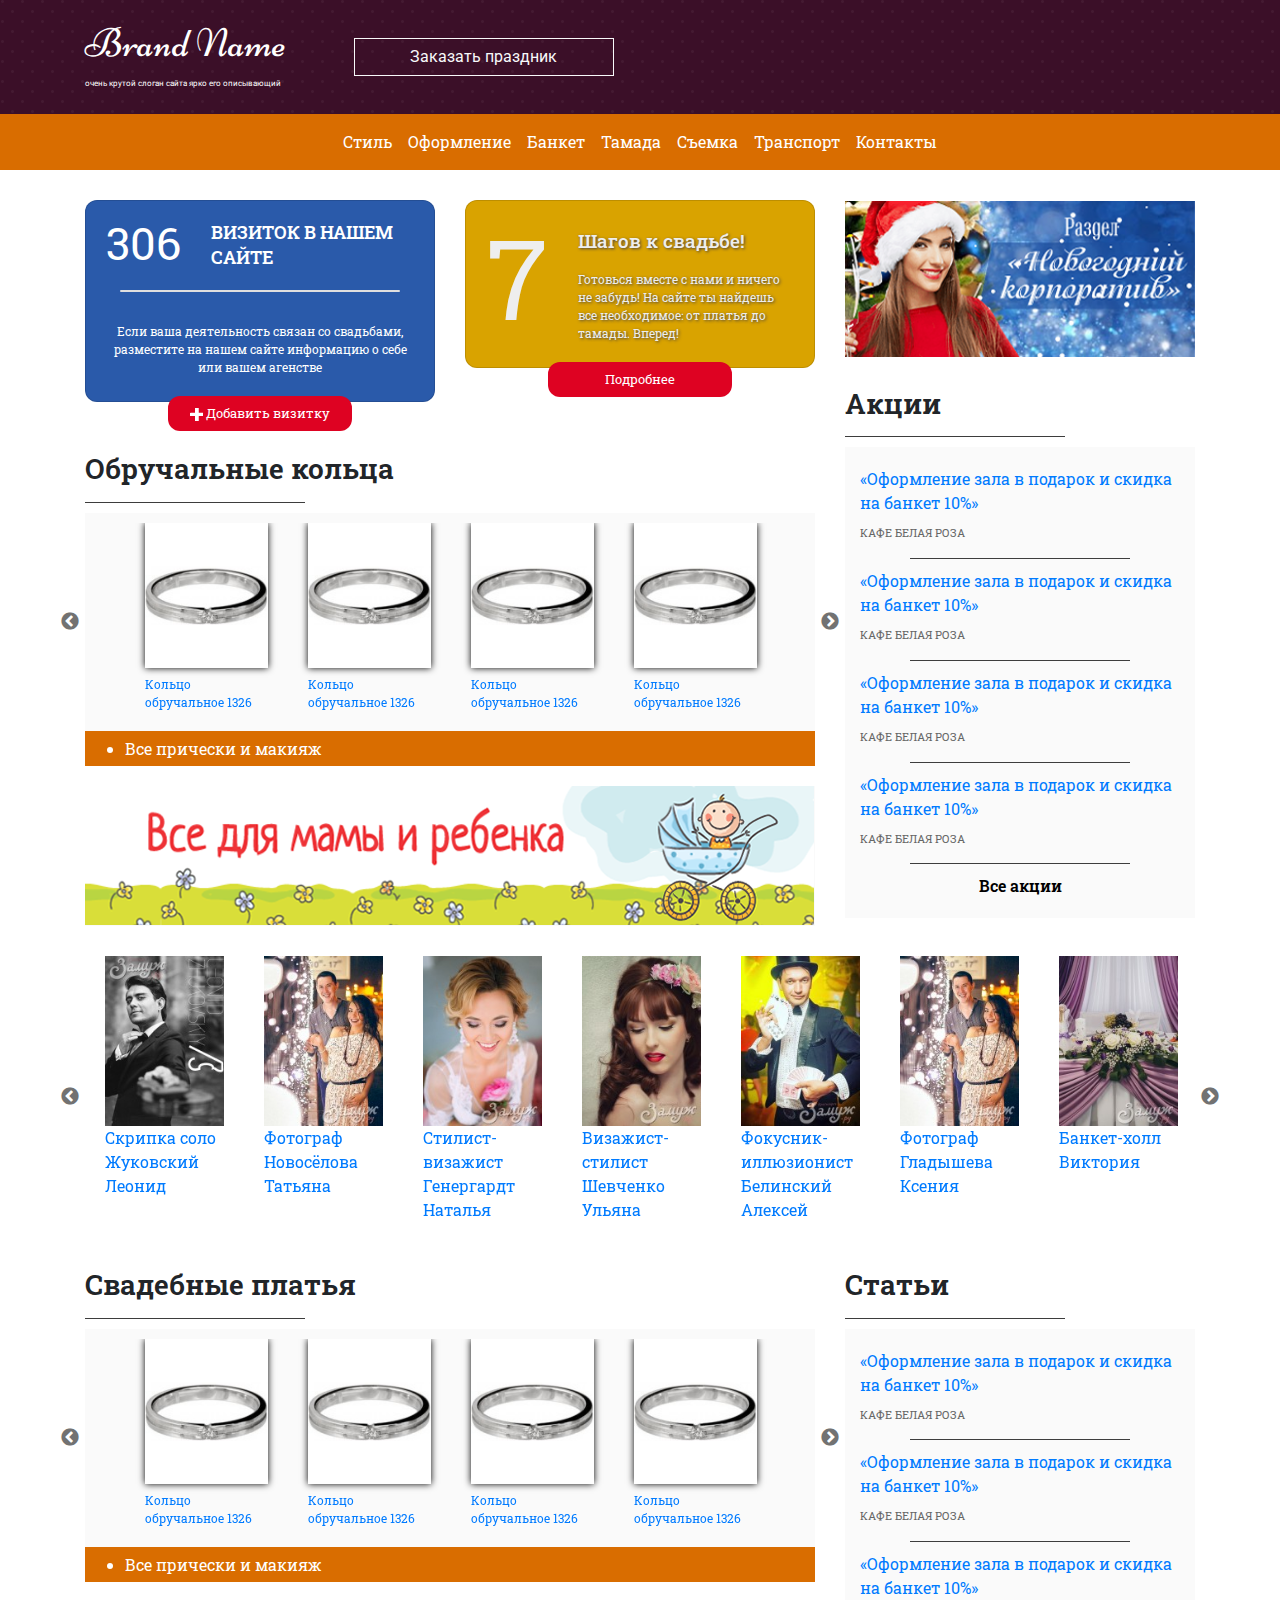
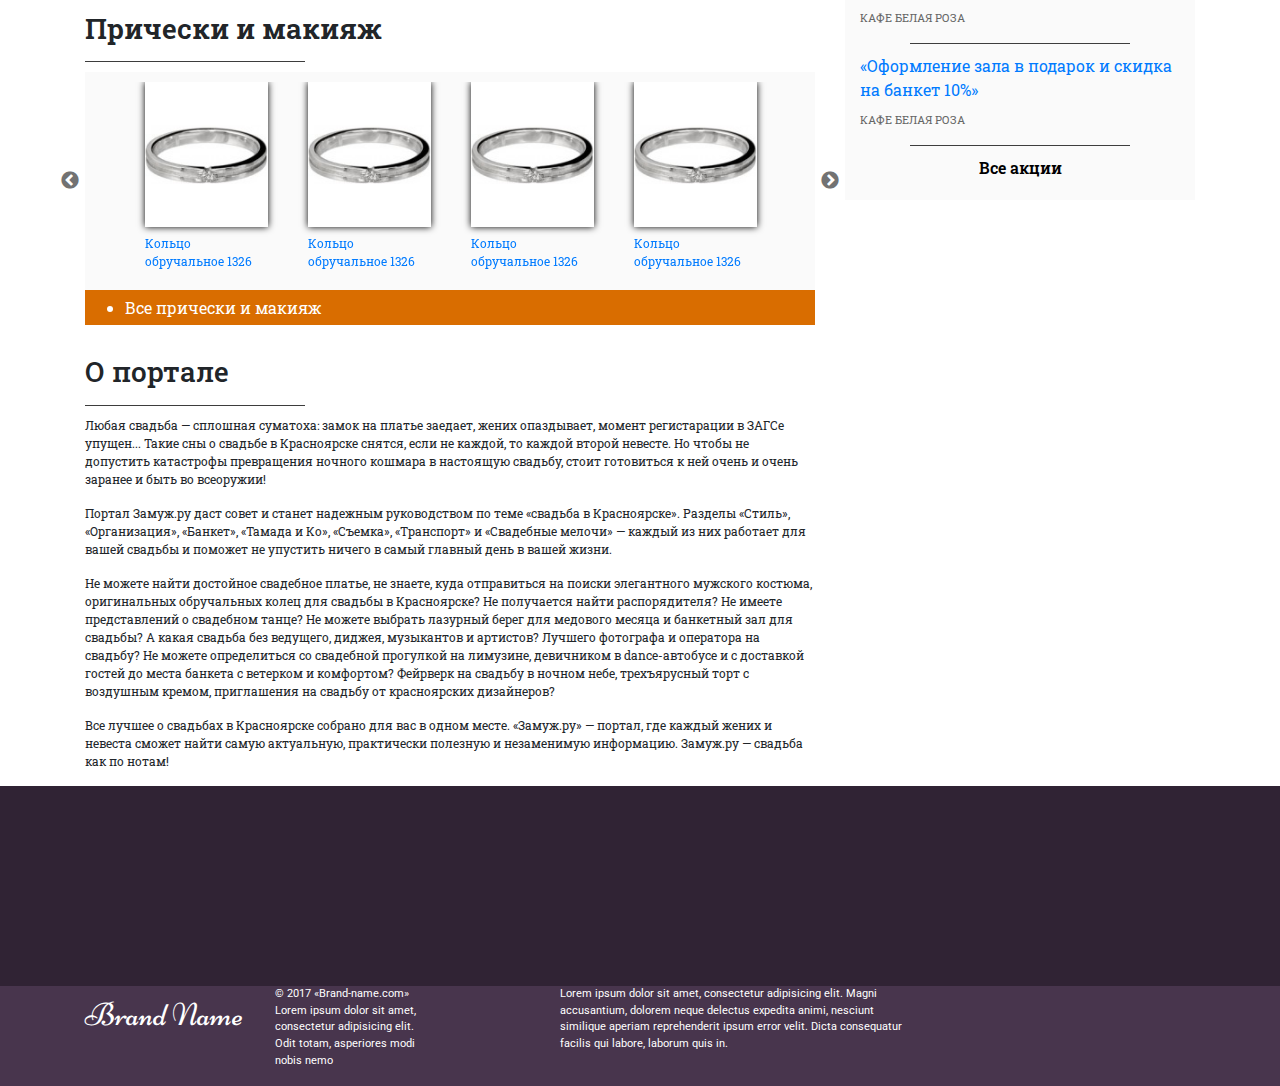
<file: index.html>
<!doctype html>
<html lang="en">
  <head>
    <!-- Required meta tags -->
    <meta charset="utf-8">
    <meta name="viewport" content="width=device-width, initial-scale=1, shrink-to-fit=no">

    <!-- Bootstrap CSS -->
    <link rel="stylesheet" href="https://maxcdn.bootstrapcdn.com/bootstrap/4.0.0/css/bootstrap.min.css" integrity="sha384-Gn5384xqQ1aoWXA+058RXPxPg6fy4IWvTNh0E263XmFcJlSAwiGgFAW/dAiS6JXm" crossorigin="anonymous">

    <!-- Custom CSS -->
    <link rel="stylesheet" href="style.css">

    <!-- Slick slider CSS -->
    <link rel="stylesheet" type="text/css" href="slick/slick.css"/>
    <link rel="stylesheet" type="text/css" href="slick/slick-theme.css"/>

    <link href="https://fonts.googleapis.com/css?family=Niconne|Roboto|Roboto+Slab" rel="stylesheet">

    <title>Test page Baikal-Web</title>
  </head>
  <body>
    <header class="navbar container-fluid navbar-expand-lg text-white">
      <div class="container">
        <div class="row justify-content-start">
          <div class="col-6">
          <a href="#" class="navbar-brand text-white">Brand Name</a>
          <p class="nav-text">очень крутой слоган сайта ярко его описывающий</p>
        </div>
        <div class="col-6 align-self-center">
          <button type="button" class="btn btn-outline-light btn-head">Заказать праздник</button>
        </div>
        </div>
        
      </div>
    </header>
    <nav class="navbar navbar-expand-md navbar-dark">
      <div class="container">
        <button class="navbar-toggler" type="button" data-toggle="collapse" data-target="#navbarSupportedContent" aria-controls="navbarSupportedContent" aria-expanded="false" aria-label="Toggle navigation">
          <span class="navbar-toggler-icon"></span>
        </button>
        <div class="collapse navbar-collapse" id="navbarSupportedContent">
          <ul class="navbar-nav mx-auto">
            <li class="item">
              <a href="#" class="nav-link text-white">Стиль</a>
            </li>
            <li class="item">
              <a href="#" class="nav-link text-white">Оформление</a>
            </li>
            <li class="item">
              <a href="#" class="nav-link text-white">Банкет</a>
            </li>
            <li class="item">
              <a href="#" class="nav-link text-white">Тамада</a>
            </li>
            <li class="item">
              <a href="#" class="nav-link text-white">Съемка</a>
            </li>
            <li class="item">
              <a href="#" class="nav-link text-white">Транспорт</a>
            </li>
            <li class="item">
              <a href="#" class="nav-link text-white">Контакты</a>
            </li>
          </ul>
        </div>
      </div>
    </nav>

    <main>
      <div class="container">
        <div class="row">
          <div class="col-lg-8 first-block">

            <!-- Features -->

            <div class="row">
              <div class="col-sm-6">
                <div class="card features1">
                  <div class="card-body">
                    <span class="card-number-1">306</span><h5 class="card-title card-title-1">Визиток в нашем сайте</h5>
                    <hr class="card">
                    <p class="card-text card-text-1">Если ваша деятельность связан со свадьбами, разместите на нашем сайте информацию о себе или вашем агенстве</p>
                    <div class="card-btn">
                      <a href="#" class="text-white btn-features"><img src="img/plus.png" alt="">  Добавить визитку</a>
                    </div>
                  </div>
                </div>
              </div>
              <div class="col-sm-6">
                <div class="card features2">
                  <div class="card-body">
                    <span class="card-number-2">7</span><h5 class="card-title card-title-2"> Шагов к свадьбе!</h5>
                    <p class="card-text card-text-2">Готовься вместе с нами и ничего не забудь! На сайте ты найдешь все необходимое: от платья до тамады. Вперед!</p>
                    <div class="card-btn">
                      <a href="#" class="text-white">Подробнее</a>
                    </div>
                   </div>
                </div>
              </div>
            </div>

            <!-- slader small -->

            <div class="wrap sl-small-top">
              <h3>Обручальные кольца</h3>
              <hr align="left" size="4" noshade height="2px">
              <div class="slider">
                <div class="sl-wrap">
                  <div class="sl-image">
                    <img src="img/ring.png" alt="">
                  </div>
                  <div class="sl-text">
                    <a href="#">Кольцо обручальное 1326</a>
                  </div>
                </div>
                <div class="sl-wrap">
                  <div class="sl-image">
                    <img src="img/ring.png" alt="">
                  </div>
                  <div class="sl-text">
                    <a href="#">Кольцо обручальное 1326</a>
                  </div>
                </div>
                <div class="sl-wrap">
                  <div class="sl-image">
                    <img src="img/ring.png" alt="">
                  </div>
                  <div class="sl-text">
                    <a href="#">Кольцо обручальное 1326</a>
                  </div>
                </div>
                <div class="sl-wrap">
                  <div class="sl-image">
                    <img src="img/ring.png" alt="">
                  </div>
                  <div class="sl-text">
                    <a href="#">Кольцо обручальное 1326</a>
                  </div>
                </div>
                <div class="sl-wrap">
                  <div class="sl-image">
                    <img src="img/ring.png" alt="">
                  </div>
                  <div class="sl-text">
                    <a href="#">Кольцо обручальное 1326</a>
                  </div>
                </div>
                <div class="sl-wrap">
                  <div class="sl-image">
                    <img src="img/ring.png" alt="">
                  </div>
                  <div class="sl-text">
                    <a href="#">Кольцо обручальное 1326</a>
                  </div>
                </div>
                <div class="sl-wrap">
                  <div class="sl-image">
                    <img src="img/ring.png" alt="">
                  </div>
                  <div class="sl-text">
                    <a href="#">Кольцо обручальное 1326</a>
                  </div>
                </div>
              </div>
              <div class="all-rings">
               <ul>
                  <li>
                    <a href="#">Все прически и макияж</a>
                  </li>
                </ul>
              </div>
            </div>

            <!-- Reklama -->
            <div class="reklama">
              <a href="#"><img src="img/forMom.png" alt="All for mom and kid" class="img-fluid"></a>
            </div>
          </div>

          <!-- Сайдбар ссылки -->

          <div class="col-lg-4 first-block">
            <div class="newYear">
              <a href="#"><img src="img/NewYear.png" alt="New Year" class="img-fluid"></a>
            </div>
            <div class="action">
              <h3>Акции</h3>
              <hr align="left" size="8" noshade>
              <div class="action-article">
                <a href="#">&laquo;Оформление зала в подарок и скидка на банкет 10%&raquo;</a>
                <p class="action-name">Кафе Белая Роза</p>
                <hr>
                <a href="#">&laquo;Оформление зала в подарок и скидка на банкет 10%&raquo;</a>
                <p class="action-name">Кафе Белая Роза</p>
                <hr>
                <a href="#">&laquo;Оформление зала в подарок и скидка на банкет 10%&raquo;</a>
                <p class="action-name">Кафе Белая Роза</p>
                <hr>
                <a href="#">&laquo;Оформление зала в подарок и скидка на банкет 10%&raquo;</a>
                <p class="action-name">Кафе Белая Роза</p>
                <hr>
                <div class="action-all text-center">
                  <a href="#">Все акции</a>
                </div>
              </div>
            </div>
          </div>
        </div>
        
        <!-- Слайдер на страницу -->
        <div class="wrap">
          <div class="sl-big">
            <div class="sl-big_slide">
              <a href="#">
                <img src="img/violin.png" alt="" class="sl__image">
                <span class="sl__zag">Скрипка соло</span>
                <p class="sl__desc">Жуковский Леонид</p>
              </a>
            </div>
            <div class="sl-big_slide">
              <a href="#">
                <img src="img/fotograph1.png" alt="" class="sl__image">
                <span class="sl__zag">Фотограф</span>
                <p class="sl__desc">Новосёлова Татьяна</p>
              </a>
            </div>
            <div class="sl-big_slide">
              <a href="#">
                <img src="img/style1.png" alt="" class="sl__image">
                <span class="sl__zag">Стилист-визажист</span>
                <p class="sl__desc">Генергардт Наталья</p>
              </a>
            </div>
            <div class="sl-big_slide">
              <a href="#">
                <img src="img/style2.png" alt="" class="sl__image">
                <span class="sl__zag">Визажист-стилист</span>
                <p class="sl__desc">Шевченко Ульяна</p>
              </a>
            </div>
            <div class="sl-big_slide">
              <a href="#">
                <img src="img/focus.png" alt="" class="sl__image">
                <span class="sl__zag">Фокусник-иллюзионист</span>
                <p class="sl__desc">Белинский Алексей</p>
              </a>
            </div>
            <div class="sl-big_slide">
              <a href="#">
                <img src="img/fotograph1.png" alt="" class="sl__image">
                <span class="sl__zag">Фотограф</span>
                <p class="sl__desc">Гладышева Ксения</p>
              </a>
            </div>
            <div class="sl-big_slide">
              <a href="#">
                <img src="img/victory.png" alt="" class="sl__image">
                <span class="sl__zag">Банкет-холл</span>
                <p class="sl__desc">Виктория</p>
              </a>
            </div>
            <div class="sl-big_slide">
              <a href="#">
                <img src="img/fotograph1.png" alt="" class="sl__image">
                <span class="sl__zag">Фотограф</span>
                <p class="sl__desc">Гладышева Ксения</p>
              </a>
            </div>
            <div class="sl-big_slide">
              <a href="#">
                <img src="img/victory.png" alt="" class="sl__image">
                <span class="sl__zag">Банкет-холл</span>
                <p class="sl__desc">Виктория</p>
              </a>
            </div>
          </div>
        </div>

        <!-- Нижний блок -->
        <div class="row">
          <div class="col-lg-8">

            <!-- slader small -->

            <div class="wrap">
              <h3>Свадебные платья</h3>
              <hr align="left" size="8" noshade>
              <div class="slider">
                <div class="sl-wrap">
                  <div class="sl-image">
                    <img src="img/ring.png" alt="">
                  </div>
                  <div class="sl-text">
                    <a href="#">Кольцо обручальное 1326</a>
                  </div>
                </div>
                <div class="sl-wrap">
                  <div class="sl-image">
                    <img src="img/ring.png" alt="">
                  </div>
                  <div class="sl-text">
                    <a href="#">Кольцо обручальное 1326</a>
                  </div>
                </div>
                <div class="sl-wrap">
                  <div class="sl-image">
                    <img src="img/ring.png" alt="">
                  </div>
                  <div class="sl-text">
                    <a href="#">Кольцо обручальное 1326</a>
                  </div>
                </div>
                <div class="sl-wrap">
                  <div class="sl-image">
                    <img src="img/ring.png" alt="">
                  </div>
                  <div class="sl-text">
                    <a href="#">Кольцо обручальное 1326</a>
                  </div>
                </div>
                <div class="sl-wrap">
                  <div class="sl-image">
                    <img src="img/ring.png" alt="">
                  </div>
                  <div class="sl-text">
                    <a href="#">Кольцо обручальное 1326</a>
                  </div>
                </div>
                <div class="sl-wrap">
                  <div class="sl-image">
                    <img src="img/ring.png" alt="">
                  </div>
                  <div class="sl-text">
                    <a href="#">Кольцо обручальное 1326</a>
                  </div>
                </div>
                <div class="sl-wrap">
                  <div class="sl-image">
                    <img src="img/ring.png" alt="">
                  </div>
                  <div class="sl-text">
                    <a href="#">Кольцо обручальное 1326</a>
                  </div>
                </div>
              </div>
              <div class="all-rings">
                <ul>
                  <li>
                    <a href="#">Все прически и макияж</a>
                  </li>
                </ul>
              </div>
            </div>

            <!-- slader small -->

            <div class="wrap">
              <h3>Прически и макияж</h3>
              <hr align="left" size="8" noshade>
              <div class="slider">
                <div class="sl-wrap">
                  <div class="sl-image">
                    <img src="img/ring.png" alt="">
                  </div>
                  <div class="sl-text">
                    <a href="#">Кольцо обручальное 1326</a>
                  </div>
                </div>
                <div class="sl-wrap">
                  <div class="sl-image">
                    <img src="img/ring.png" alt="">
                  </div>
                  <div class="sl-text">
                    <a href="#">Кольцо обручальное 1326</a>
                  </div>
                </div>
                <div class="sl-wrap">
                  <div class="sl-image">
                    <img src="img/ring.png" alt="">
                  </div>
                  <div class="sl-text">
                    <a href="#">Кольцо обручальное 1326</a>
                  </div>
                </div>
                <div class="sl-wrap">
                  <div class="sl-image">
                    <img src="img/ring.png" alt="">
                  </div>
                  <div class="sl-text">
                    <a href="#">Кольцо обручальное 1326</a>
                  </div>
                </div>
                <div class="sl-wrap">
                  <div class="sl-image">
                    <img src="img/ring.png" alt="">
                  </div>
                  <div class="sl-text">
                    <a href="#">Кольцо обручальное 1326</a>
                  </div>
                </div>
                <div class="sl-wrap">
                  <div class="sl-image">
                    <img src="img/ring.png" alt="">
                  </div>
                  <div class="sl-text">
                    <a href="#">Кольцо обручальное 1326</a>
                  </div>
                </div>
                <div class="sl-wrap">
                  <div class="sl-image">
                    <img src="img/ring.png" alt="">
                  </div>
                  <div class="sl-text">
                    <a href="#">Кольцо обручальное 1326</a>
                  </div>
                </div>
              </div>
              <div class="all-rings">
                <ul>
                  <li>
                    <a href="#">Все прически и макияж</a>
                  </li>
                </ul>
              </div>
            </div>

            <!-- О портале -->

            <div class="about">
              <h3>О портале</h3>
              <hr align="left" size="8" noshade>

              <p>Любая свадьба &mdash; сплошная суматоха: замок на платье заедает, жених опаздывает, момент регистарации в ЗАГСе упущен... Такие сны о свадьбе в Красноярске снятся, если не каждой, то каждой второй невесте. Но чтобы не допустить катастрофы превращения ночного кошмара в настоящую свадьбу, стоит готовиться к ней очень и очень заранее и быть во всеоружии!</p>
              <p>Портал Замуж.ру даст совет и станет надежным руководством по теме &laquo;свадьба в Красноярске&raquo;. Разделы &laquo;Стиль&raquo;, &laquo;Организация&raquo;, &laquo;Банкет&raquo;, &laquo;Тамада и Ко&raquo;, &laquo;Съемка&raquo;, &laquo;Транспорт&raquo; и &laquo;Свадебные мелочи&raquo; &mdash; каждый из них работает для вашей свадьбы и поможет не упустить ничего в самый главный день в вашей жизни.</p>
              <p>Не можете найти достойное свадебное платье, не знаете, куда отправиться на поиски элегантного мужского костюма, оригинальных обручальных колец для свадьбы в Красноярске? Не получается найти распорядителя? Не имеете представлений о свадебном танце? Не можете выбрать лазурный берег для медового месяца и банкетный зал для свадьбы? А какая свадьба без ведущего, диджея, музыкантов и артистов? Лучшего фотографа и оператора на свадьбу? Не можете определиться со свадебной прогулкой на лимузине, девичником в dance-автобусе и с доставкой гостей до места банкета с ветерком и комфортом? Фейрверк на свадьбу в ночном небе, трехъярусный торт с воздушным кремом, приглашения на свадьбу от красноярских дизайнеров?</p>
              <p>Все лучшее о свадьбах в Красноярске собрано для вас в одном месте. &laquo;Замуж.ру&raquo; &mdash; портал, где каждый жених и невеста сможет найти самую актуальную, практически полезную и незаменимую информацию. Замуж.ру &mdash; свадьба как по нотам!</p>

            </div>

          </div>
          <div class="col-lg-4">
            <div class="action">
              <h3>Статьи</h3>
              <hr align="left" size="8" noshade>
              <div class="action-article">
                <a href="#">&laquo;Оформление зала в подарок и скидка на банкет 10%&raquo;</a>
                <p class="action-name">Кафе Белая Роза</p>
                <hr>
                <a href="#">&laquo;Оформление зала в подарок и скидка на банкет 10%&raquo;</a>
                <p class="action-name">Кафе Белая Роза</p>
                <hr>
                <a href="#">&laquo;Оформление зала в подарок и скидка на банкет 10%&raquo;</a>
                <p class="action-name">Кафе Белая Роза</p>
                <hr>
                <a href="#">&laquo;Оформление зала в подарок и скидка на банкет 10%&raquo;</a>
                <p class="action-name">Кафе Белая Роза</p>
                <hr>
                <div class="action-all text-center">
                  <a href="#">Все акции</a>
                </div>
              </div>
            </div>

            <!-- Блок VK.com -->
            <div class="vc">
              
            </div>
          </div>
        </div>
      </div>
    </main>

    <footer class="">
      <div class="footer-top"></div>
      <div class="footer-bottom">
        <div class="container">
          <div class="row">
            <div class="col-lg-2">
              <div class="footer-wrap-brand">
                <a href="#" class="navbar-brand text-white footer-brand">Brand Name</a>
              </div>
            </div>
            <div class="col-lg-2 text-white footer-copy">
              &copy 2017 &laquoBrand-name.com&raquo
              <br>
              <p>Lorem ipsum dolor sit amet, consectetur adipisicing elit. Odit totam, asperiores modi nobis nemo</p>
            </div>
            <div class="col-lg-1"></div>
            <div class="col-lg-4 text-white footer-text">
              <p>Lorem ipsum dolor sit amet, consectetur adipisicing elit. Magni accusantium, dolorem neque delectus expedita animi, nesciunt similique aperiam reprehenderit ipsum error velit. Dicta consequatur facilis qui labore, laborum quis in.</p>
            </div>
          </div>
        </div>
      </div>
    </footer>

    <!-- jQuery first, then Popper.js, then Bootstrap JS -->
    <script src="https://code.jquery.com/jquery-3.2.1.slim.min.js" integrity="sha384-KJ3o2DKtIkvYIK3UENzmM7KCkRr/rE9/Qpg6aAZGJwFDMVNA/GpGFF93hXpG5KkN" crossorigin="anonymous"></script>
    <script src="https://cdnjs.cloudflare.com/ajax/libs/popper.js/1.12.9/umd/popper.min.js" integrity="sha384-ApNbgh9B+Y1QKtv3Rn7W3mgPxhU9K/ScQsAP7hUibX39j7fakFPskvXusvfa0b4Q" crossorigin="anonymous"></script>
    <script src="https://maxcdn.bootstrapcdn.com/bootstrap/4.0.0/js/bootstrap.min.js" integrity="sha384-JZR6Spejh4U02d8jOt6vLEHfe/JQGiRRSQQxSfFWpi1MquVdAyjUar5+76PVCmYl" crossorigin="anonymous"></script>

    <script src="https://code.jquery.com/jquery-2.2.0.min.js" type="text/javascript"></script>

    <!-- for Slick slider -->
    <script type="text/javascript" src="slick/slick.min.js"></script>
    <script type="text/javascript" src="slick/slick.js"></script>

    <!-- Optional JavaScript -->
    <script src="script.js"></script>

  </body>
</html>
</file>
<file: style.css>
@import url('https://fonts.googleapis.com/css?family=Niconne|Roboto|Roboto+Slab');

html, body {
      margin: 0;
      padding: 0;
    }

* {
  box-sizing: border-box;
  }

body {
    	
  }

main {
	font-family: 'Roboto Slab', serif;
}


/* Header */

header {
	background-image: url(img/head.png);
	background-repeat: repeat;
	background-color: #3b0f28;

	font-family: 'Roboto', sans-serif;
}

.navbar-brand {
	font-family: 'Niconne', cursive;
	font-size: 2.5em;
}

.nav-text {
	font-size: 0.5em;
}

.btn-head {
	width: 260px;
	border-radius: 0;
}

nav {
	background-color: #d96d00;
	font-family: 'Roboto Slab', serif;

	/* зубчатый фон */

}

hr {
	margin-bottom: 10px;
	color: #444;
	background-color: #444;
	width: 220px;
}

/* Основная часть */

	/* Верхняя часть */

  .card {
  	border-radius: 12px;
  }

  .features1 {
  	background-color: #2a5aaa;
  	color: #fff;

  	margin-top: 30px;
  }

  .features2 {
  	background-color: #d9a300;
  	color: #eeeeee;

  	margin-top: 30px;
  }

  .card-number-1 {
  	float: left;
  	font-size: 2.8em;
  	line-height: 1;
  	padding-right: 30px;
  }

  .card-number-2 {
  	float: left;
  	font-size: 7em;
  	line-height: 1;
  	padding-right: 30px;
  }

  .card-title-1 {
  	margin-bottom: 20px;
  	font-size: 1.1em;
  	line-height: 1.4;
  	font-weight: 600;
  	text-transform: uppercase;
  }

  .card-title-2 {
  	margin-top: 10px;
  	margin-bottom: 20px;
  	font-size: 1.2em;
  	line-height: 1;
  	text-shadow: 1px 1px 3px #463f3f;
  }

  .card-text-1 {
  	font-size: 0.75em;
  	margin-top: 30px;
  	text-align: center;
  }

  .card-text-2 {
  	font-size: 0.75em;
  	text-shadow: 1px 1px 3px #463f3f;
  }

  hr.card {
  	border-width: 0.5px;
  	width: 90%;
  }

	.card-btn {
  	background-color: #de0222;
  	border-radius: 12px;
 	width: 60%;
  	height: 35px;
  	line-height: 35px;
  	margin-top: 20px;
  	margin-bottom: -50px;
  	margin-right: auto;
  	margin-left: auto;

  	text-align: center;
  	font-size: 0.8em;
  }

  .btn-features img {
  	color: white;
  }


  /* Боковая панель */

  .newYear {
  	margin-top: 30px;
  }

  .action {
  	margin-top: 30px;
  }


  /* Слайдер */

  .wrap {
  	margin-top: 30px;
  	width: 100%;
  }

  .wrap h3 {
  	font-weight: 600;
  }

  .sl-small-top {
  	margin-top: 50px;
  }

  .slider {
    width: 100%;
    background-color: #fafafa;
    padding-top: 10px;
    padding-bottom: 20px;
    padding-right: 40px;
  	padding-left: 40px;
    }

    .slick-slide {
      margin: 0px 20px;
      transition: all ease-in-out .3s;
    }

    .slick-slide img {
      width: 100%;
    }

    .slick-prev:before,
    .slick-next:before {
      color: #000;
    }
    
    .slick-active {
      opacity: 1;
    }

    .slick-current {
      opacity: 1;
    }

    .all-rings {
    	width: 100%;
    	height: 35px;
    	background-color: #d96d00;
    }

    .all-rings a {
		height: 35px;
		line-height: 35px;
		color: #fff;
    }

    .all-rings ul {
    	color: white;
    	list-style-type: disc;
    }

    .sl-image {
    	display: table-cell;
    	width: 100%;
    	height: 145px;

    	text-align: center;
    	vertical-align: middle;
    	background-color: #fff;
    	box-shadow: 0 0 7px 0px #000000;
    }

    .sl-text {
    	width: 90%;
    	margin-top: 7px;
    	font-size: 12px;
    }
 
	.big-slide {
  	margin-top: 35px;  
  }

  /* реклама */

  .reklama {
  	margin-top: 20px;
  }


  /* О портале */
  .about {
  	margin-top: 30px;
  }

  .about p {
  	font-size: 12px;
  }

/* Акции */

.action h3 {
	font-weight: 600;
}

.action-article {
	padding: 20px 15px;
	background-color: #fafafa;
}

.action-name {
	margin-top: 10px;
	font-size: 0.7em;
	color: #666666;
	text-transform: uppercase;
}

.action-all a {
	color: #000000;
	font-weight: 600;
}

/* Футер */
.footer-top {
	min-height: 200px;
	background-color: #302334;
}

.footer-bottom {
	background-color: #48354d;
}

.footer-wrap-brand {
	display: table-cell;
	vertical-align: middle;
}

.footer-brand {	
	font-size: 2em;
	vertical-align: center;
}

.footer-copy,
.footer-text {
	vertical-align: center;
	font-size: 0.7em;
}
</file>
